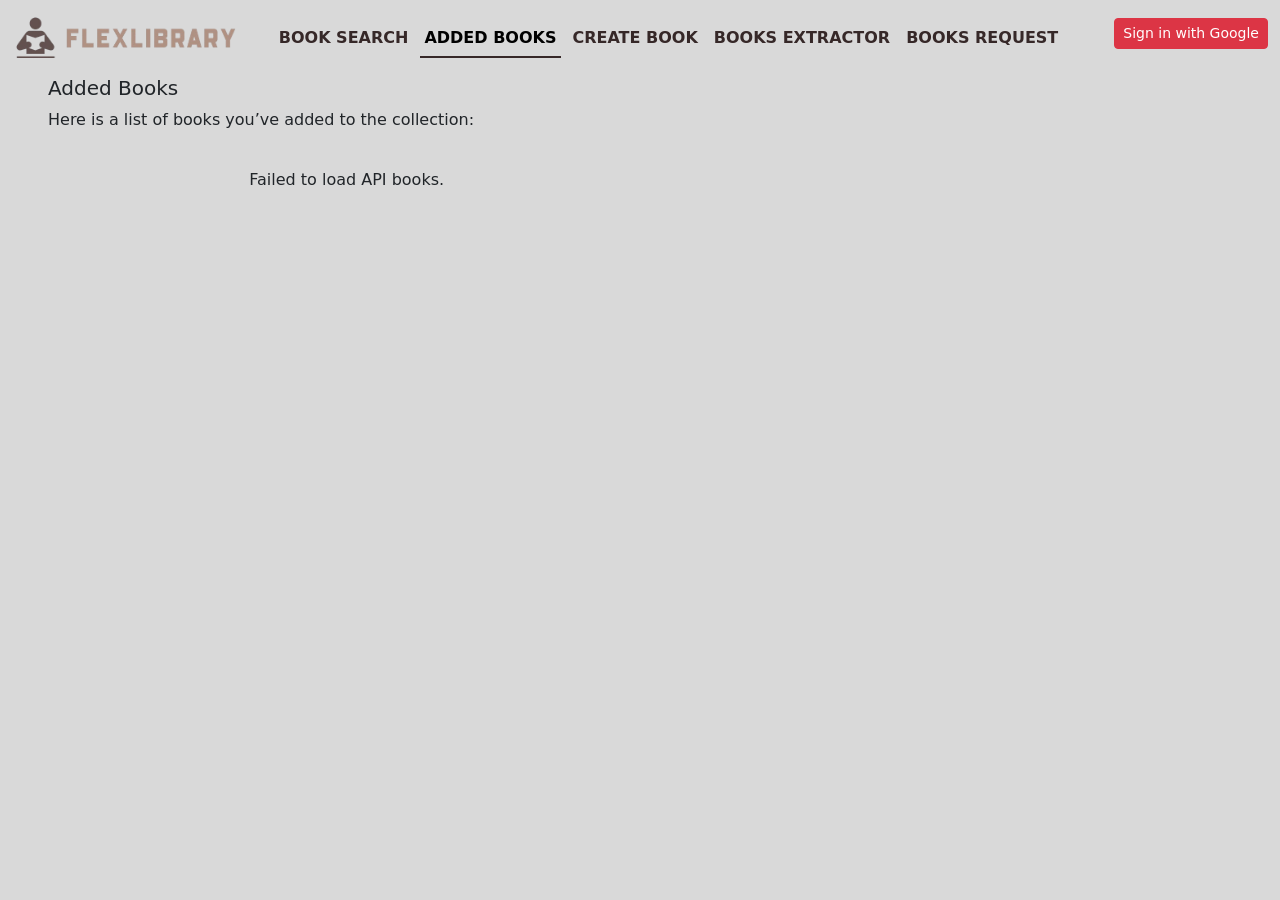
<file: Book Nook/book-list.html>
<!-- https://books-nook.netlify.app/ -->
<!DOCTYPE html>
<html lang="en">
  <head>
    <meta charset="utf-8" />
    <meta name="viewport" content="width=device-width, initial-scale=1" />
    <title>FlexLibrary - Added Books</title>
    <link
      href="https://cdn.jsdelivr.net/npm/bootstrap@5.3.3/dist/css/bootstrap.min.css"
      rel="stylesheet"
      integrity="sha384-QWTKZyjpPEjISv5WaRU9OFeRpok6YctnYmDr5pNlyT2bRjXh0JMhjY6hW+ALEwIH"
      crossorigin="anonymous"
    />
    <link rel="stylesheet" href="./css/style.css" />
    <link rel="stylesheet" href="./css/overwrite.css" />
    <link
      rel="stylesheet"
      href="https://cdnjs.cloudflare.com/ajax/libs/font-awesome/6.7.2/css/all.min.css"
    />
  </head>
  <body>
    <nav class="navbar navbar-expand-lg">
      <div class="container-fluid">
        <a class="navbar-brand" href="index.html"
          ><img src="./assets/logo.png" class="img-fluid"
        /></a>
        <button
          class="navbar-toggler"
          type="button"
          data-bs-toggle="collapse"
          data-bs-target="#navbarTogglerDemo02"
          aria-controls="navbarTogglerDemo02"
          aria-expanded="false"
          aria-label="Toggle navigation"
        >
          <span class="navbar-toggler-icon"></span>
        </button>
        <div class="collapse navbar-collapse text-end" id="navbarTogglerDemo02">
          <ul class="navbar-nav ms-auto">
            <li class="nav-item">
              <a class="nav-link" href="index.html">Book Search</a>
            </li>
            <li class="nav-item">
              <a class="nav-link" href="book-list.html">Added Books</a>
            </li>
            <li class="nav-item">
              <a class="nav-link" href="create-Book.html">Create Book</a>
            </li>
            <li class="nav-item">
              <a class="nav-link" href="book-extractor.html">Books Extractor</a>
            </li>
            <li class="nav-item">
              <a class="nav-link" href="book-request.html">Books request</a>
            </li>
            <li class="nav-item ms-md-5">
              <button id="google-sign-in-btn" class="btn btn-danger btn-sm mt-3 mt-md-0">Sign in with Google</button>
            </li>
            
            <!-- User info section, initially hidden -->
            <li class="nav-item" id="user-info-container" style="display: none;">
              <img id="user-photo" width="30" height="30" alt="User Photo">
              <span id="user-name"></span>
              <button id="sign-out-btn" class="btn btn-warning">Sign Out</button>
            </li>
          </ul>
        </div>
      </div>
    </nav>

    <div class="container-fluid px-5">
      <div class="row">
        <h5>Added Books</h5>
        <p>Here is a list of books you’ve added to the collection:</p>
      </div>
      <div class="row">
        <div class="col-sm-2"></div>
        <div class="col-sm-8">
      <div class="book-list">
        <div id="book-list"></div>
      </div>
      </div>
      </div>
    </div>
    </div>
    <script src="./js/script.js"></script>
    <script src="./js/book-list.js"></script>
    <script
      src="https://cdn.jsdelivr.net/npm/bootstrap@5.3.3/dist/js/bootstrap.bundle.min.js"
      integrity="sha384-YvpcrYf0tY3lHB60NNkmXc5s9fDVZLESaAA55NDzOxhy9GkcIdslK1eN7N6jIeHz"
      crossorigin="anonymous"
    ></script>
    <script src="./js/auth.js"></script>
  </body>
</html>
</file>
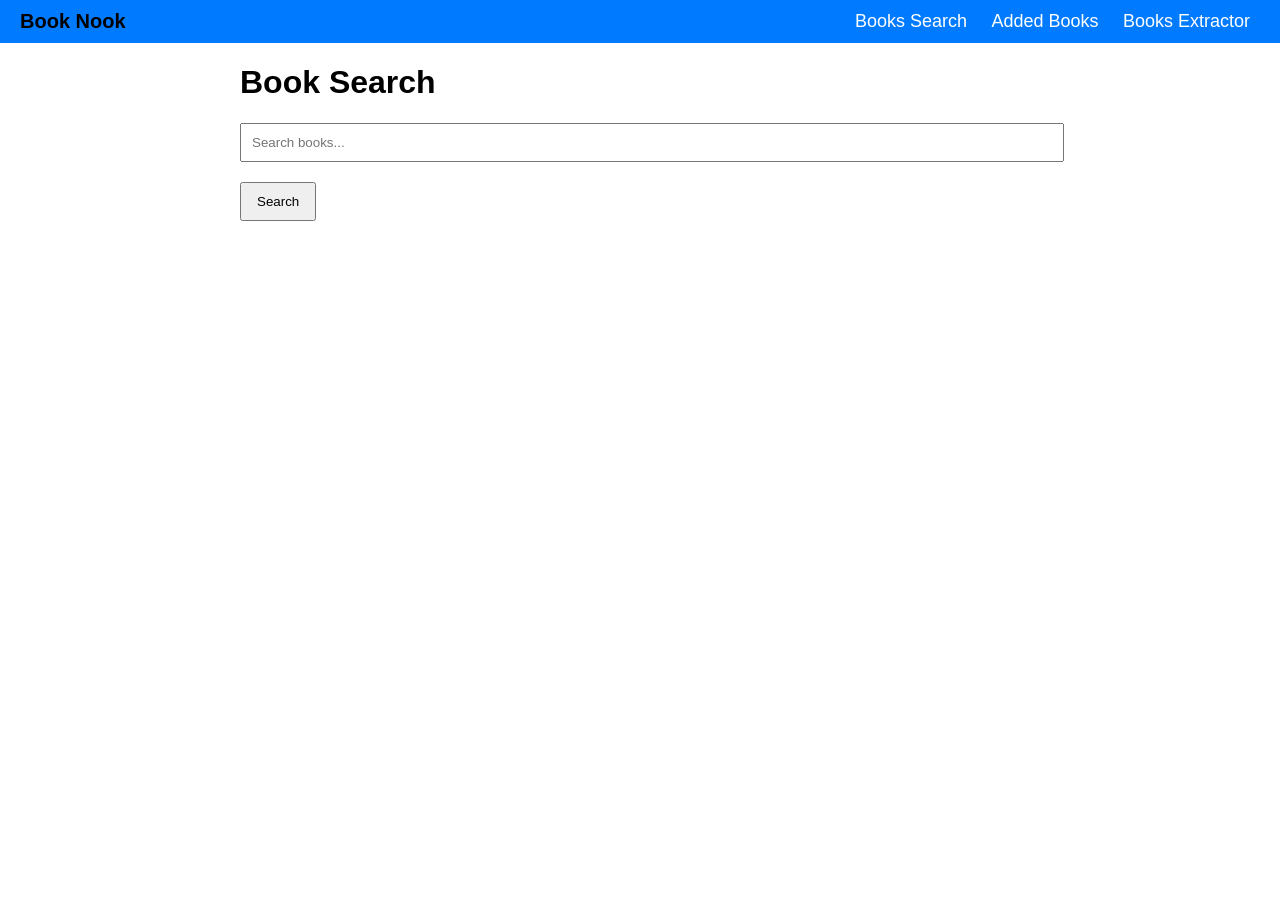
<file: Book Nook/booksSearch.html>
<!DOCTYPE html>
<html lang="en">
<head>
    <meta charset="UTF-8">
    <meta name="viewport" content="width=device-width, initial-scale=1.0">
    <title>Book Search</title>
    <style>
        body {
            font-family: Arial, sans-serif;
            margin: 0;
            padding: 0;
        }
        .navbar {
            background-color: #007bff;
            padding: 10px 20px;
            display: flex;
            align-items: center;
            justify-content: space-between;
        }
        .navbar a {
            text-decoration: none;
            color: white;
            font-size: 18px;
            margin: 0 10px;
        }
        .navbar a:hover {
            text-decoration: underline;
        }
        .navbar .title {
            font-size: 20px;
            font-weight: bold;
        }
        .container {
            max-width: 800px;
            margin: 20px auto;
        }
        .book-card {
            display: flex;
            margin: 15px 0;
            border: 1px solid #ddd;
            padding: 10px;
            border-radius: 5px;
            box-shadow: 2px 2px 5px rgba(0, 0, 0, 0.1);
        }
        .book-card img {
            width: 80px;
            height: 120px;
            object-fit: cover;
            margin-right: 15px;
        }
        .book-details {
            flex-grow: 1;
        }
        .add-btn {
            background-color: #007bff;
            color: white;
            border: none;
            padding: 5px 10px;
            cursor: pointer;
            border-radius: 5px;
        }
        .add-btn:hover {
            background-color: #0056b3;
        }
    </style>
</head>
<body>
    <!-- Navbar -->
    <div class="navbar">
        <div class="title">Book Nook</div>
        <div>
            <a href="booksSearch.html">Books Search</a>
            <a href="MainView.html">Added Books</a>
            <a href="booksExtractor.html">Books Extractor</a>
        </div>
    </div>

    <!-- Main Content -->
    <div class="container">
        <h1>Book Search</h1>
        <input type="text" id="search-input" placeholder="Search books..." style="width: 100%; padding: 10px; margin-bottom: 20px;">
        <button id="search-btn" style="padding: 10px 15px;">Search</button>
        <div id="results"></div>
    </div>

    <script>
        const searchBtn = document.getElementById('search-btn');
        const searchInput = document.getElementById('search-input');
        const resultsDiv = document.getElementById('results');

        searchBtn.addEventListener('click', () => {
    const query = searchInput.value;
    if (query.trim() === '') return;

    fetch(`https://www.googleapis.com/books/v1/volumes?q=${encodeURIComponent(query)}`)
        .then(response => response.json())
        .then(data => {
            resultsDiv.innerHTML = ''; // Clear previous results

            if (data.items && data.items.length > 0) {
                data.items.forEach(book => {
                    const bookCard = document.createElement('div');
                    bookCard.className = 'book-card';

                    const bookImage = book.volumeInfo.imageLinks
                        ? book.volumeInfo.imageLinks.thumbnail
                        : 'https://via.placeholder.com/80x120';

                    let description = book.volumeInfo.description || 'No description available';
                    const maxChar = 150; // Maximum characters for the truncated description
                    const isTruncated = description.length > maxChar;
                    const truncatedDescription = isTruncated
                        ? description.substring(0, maxChar) + '...'
                        : description;

                    bookCard.innerHTML = `
                        <img src="${bookImage}" alt="${book.volumeInfo.title}">
                        <div class="book-details">
                            <h3>${book.volumeInfo.title}</h3>
                            <p>${book.volumeInfo.authors ? book.volumeInfo.authors.join(', ') : 'Unknown Author'}</p>
                            <p>${book.volumeInfo.publishedDate || 'No Date'}</p>
                            <p>${book.volumeInfo.pageCount || 'N/A'} pages</p>
                            <p class="description">
                                <span class="short-desc">${truncatedDescription}</span>
                                ${isTruncated ? `<span class="full-desc" style="display:none;">${description}</span>` : ''}
                                ${isTruncated ? '<button class="read-more-btn">Read More</button>' : ''}
                            </p>
                            <button class="add-btn" 
                                data-title="${book.volumeInfo.title}" 
                                data-author="${book.volumeInfo.authors ? book.volumeInfo.authors.join(', ') : 'Unknown Author'}"
                                data-description="${description}" 
                                data-page="${book.volumeInfo.pageCount || 'N/A'}"
                                data-img="${bookImage}">
                                Add Book
                            </button>
                        </div>
                    `;

                    resultsDiv.appendChild(bookCard);
                });

                // Add click event listeners for "Read More" buttons
                document.querySelectorAll('.read-more-btn').forEach(btn => {
                    btn.addEventListener('click', () => {
                        const shortDesc = btn.previousElementSibling.previousElementSibling;
                        const fullDesc = btn.previousElementSibling;
                        const isExpanded = fullDesc.style.display === 'inline';

                        if (isExpanded) {
                            fullDesc.style.display = 'none';
                            shortDesc.style.display = 'inline';
                            btn.textContent = 'Read More';
                        } else {
                            fullDesc.style.display = 'inline';
                            shortDesc.style.display = 'none';
                            btn.textContent = 'Read Less';
                        }
                    });
                });

                // Add click event listeners to "Add Book" buttons
                document.querySelectorAll('.add-btn').forEach(btn => {
                    btn.addEventListener('click', () => {
                        const bookData = {
                            title: btn.getAttribute('data-title'),
                            author: btn.getAttribute('data-author'),
                            img: btn.getAttribute('data-img'),
                            description: btn.getAttribute('data-description'),
                            pageCount: btn.getAttribute('data-page')
                        };

                        // Save the book to localStorage for transfer to MainView.html
                        const storedBooks = JSON.parse(localStorage.getItem('books')) || [];
                        storedBooks.push(bookData);
                        localStorage.setItem('books', JSON.stringify(storedBooks));

                        alert(`Book "${bookData.title}" added to MainView!`);
                    });
                });
            } else {
                resultsDiv.innerHTML = '<p>No books found.</p>';
            }
        });
});

    </script>
</body>
</html>
</file>
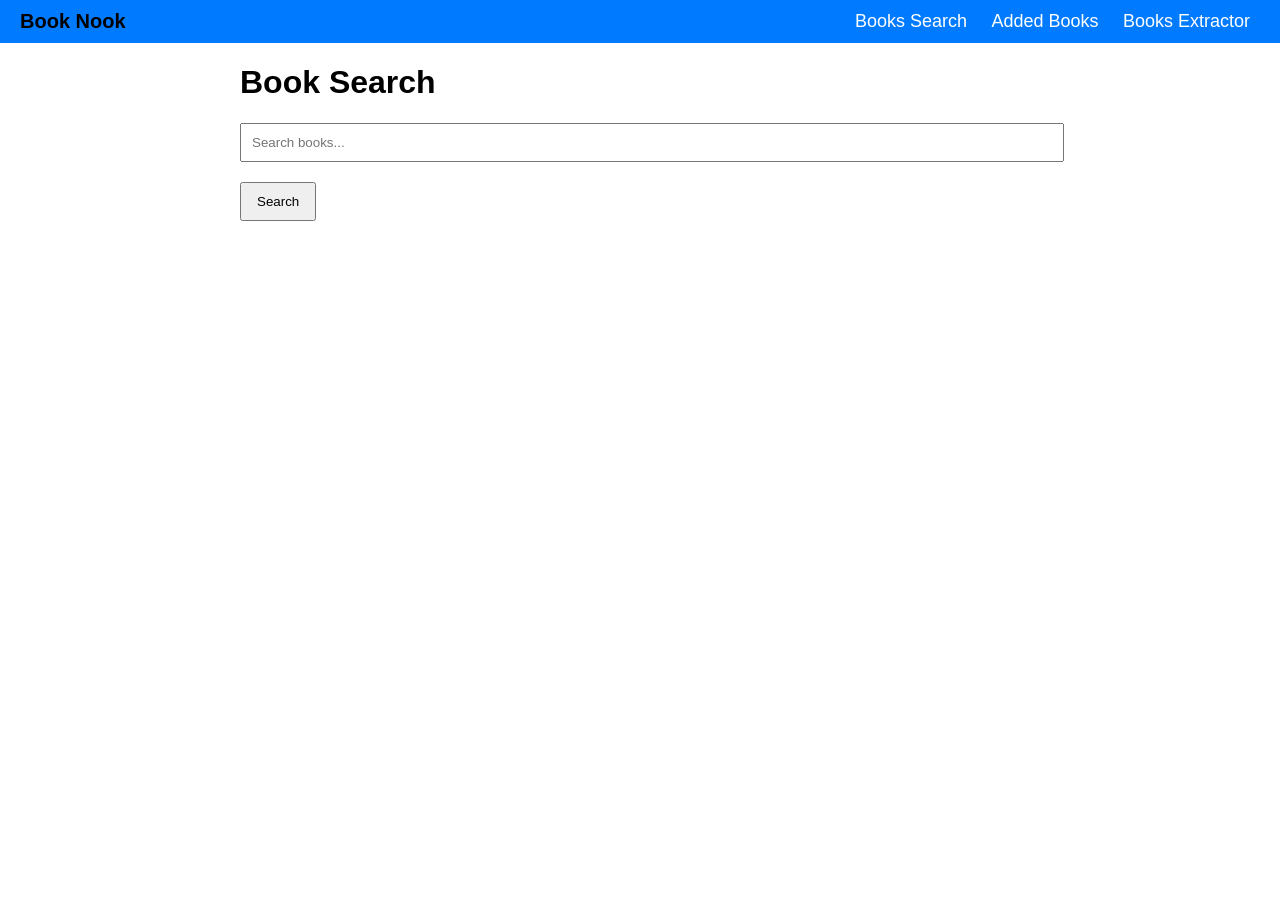
<file: Book Nook/index-old.html>
<!DOCTYPE html>
<html lang="en">
<head>
    <meta charset="UTF-8">
    <meta name="viewport" content="width=device-width, initial-scale=1.0">
    <title>Book Search</title>
    <style>
        body {
            font-family: Arial, sans-serif;
            margin: 0;
            padding: 0;
        }
        .navbar {
            background-color: #007bff;
            padding: 10px 20px;
            display: flex;
            align-items: center;
            justify-content: space-between;
        }
        .navbar a {
            text-decoration: none;
            color: white;
            font-size: 18px;
            margin: 0 10px;
        }
        .navbar a:hover {
            text-decoration: underline;
        }
        .navbar .title {
            font-size: 20px;
            font-weight: bold;
        }
        .container {
            max-width: 800px;
            margin: 20px auto;
        }
        .book-card {
            display: flex;
            margin: 15px 0;
            border: 1px solid #ddd;
            padding: 10px;
            border-radius: 5px;
            box-shadow: 2px 2px 5px rgba(0, 0, 0, 0.1);
        }
        .book-card img {
            width: 80px;
            height: 120px;
            object-fit: cover;
            margin-right: 15px;
        }
        .book-details {
            flex-grow: 1;
        }
        .add-btn {
            background-color: #007bff;
            color: white;
            border: none;
            padding: 5px 10px;
            cursor: pointer;
            border-radius: 5px;
        }
        .add-btn:hover {
            background-color: #0056b3;
        }
    </style>
</head>
<body>
    <!-- Navbar -->
    <div class="navbar">
        <div class="title">Book Nook</div>
        <div>
            <a href="index.html">Books Search</a>
            <a href="MainView.html">Added Books</a>
            <a href="booksExtractor.html">Books Extractor</a>
        </div>
    </div>

    <!-- Main Content -->
    <div class="container">
        <h1>Book Search</h1>
        <input type="text" id="search-input" placeholder="Search books..." style="width: 100%; padding: 10px; margin-bottom: 20px;">
        <button id="search-btn" style="padding: 10px 15px;">Search</button>
        <div id="results"></div>
    </div>

    <script>
        const searchBtn = document.getElementById('search-btn');
        const searchInput = document.getElementById('search-input');
        const resultsDiv = document.getElementById('results');

        searchBtn.addEventListener('click', () => {
    const query = searchInput.value;
    if (query.trim() === '') return;

    fetch(`https://www.googleapis.com/books/v1/volumes?q=${encodeURIComponent(query)}`)
        .then(response => response.json())
        .then(data => {
            resultsDiv.innerHTML = ''; // Clear previous results

            if (data.items && data.items.length > 0) {
                data.items.forEach(book => {
                    const bookCard = document.createElement('div');
                    bookCard.className = 'book-card';

                    const bookImage = book.volumeInfo.imageLinks
                        ? book.volumeInfo.imageLinks.thumbnail
                        : 'https://via.placeholder.com/80x120';

                   
                    const maxChar = 150; // Maximum characters for the truncated description
                    const isTruncated = description.length > maxChar;
                    const truncatedDescription = isTruncated
                        ? description.substring(0, maxChar) + '...'
                        : description;

                    bookCard.innerHTML = `
                        <img src="${bookImage}" alt="${book.volumeInfo.title}">
                        <div class="book-details">
                            <h3>${book.volumeInfo.title}</h3>
                            <p>${book.volumeInfo.authors ? book.volumeInfo.authors.join(', ') : 'Unknown Author'}</p>
                            <p>${book.volumeInfo.publishedDate || 'No Date'}</p>
                            <p>${book.volumeInfo.pageCount || 'N/A'} pages</p>
                            <p class="description">
                                <span class="short-desc">${truncatedDescription}</span>
                                ${isTruncated ? `<span class="full-desc" style="display:none;">${description}</span>` : ''}
                                ${isTruncated ? '<button class="read-more-btn">Read More</button>' : ''}
                            </p>
                            <button class="add-btn" 
                                data-title="${book.volumeInfo.title}" 
                                data-author="${book.volumeInfo.authors ? book.volumeInfo.authors.join(', ') : 'Unknown Author'}"
                                data-description="${description}" 
                                data-page="${book.volumeInfo.pageCount || 'N/A'}"
                                data-img="${bookImage}">
                                Add Book
                            </button>
                        </div>
                    `;

                    resultsDiv.appendChild(bookCard);
                });

                // Add click event listeners for "Read More" buttons
                document.querySelectorAll('.read-more-btn').forEach(btn => {
                    btn.addEventListener('click', () => {
                        const shortDesc = btn.previousElementSibling.previousElementSibling;
                        const fullDesc = btn.previousElementSibling;
                        const isExpanded = fullDesc.style.display === 'inline';

                        if (isExpanded) {
                            fullDesc.style.display = 'none';
                            shortDesc.style.display = 'inline';
                            btn.textContent = 'Read More';
                        } else {
                            fullDesc.style.display = 'inline';
                            shortDesc.style.display = 'none';
                            btn.textContent = 'Read Less';
                        }
                    });
                });

                // Add click event listeners to "Add Book" buttons
                document.querySelectorAll('.add-btn').forEach(btn => {
                    btn.addEventListener('click', () => {
                        const bookData = {
                            title: btn.getAttribute('data-title'),
                            author: btn.getAttribute('data-author'),
                            img: btn.getAttribute('data-img'),
                        
                            pageCount: btn.getAttribute('data-page')
                        };

                        // Save the book to localStorage for transfer to MainView.html
                        const storedBooks = JSON.parse(localStorage.getItem('books')) || [];
                        storedBooks.push(bookData);
                        localStorage.setItem('books', JSON.stringify(storedBooks));

                        alert(`Book "${bookData.title}" added to MainView!`);
                    });
                });
            } else {
                resultsDiv.innerHTML = '<p>No books found.</p>';
            }
        });
});

    </script>
</body>
</html>
</file>
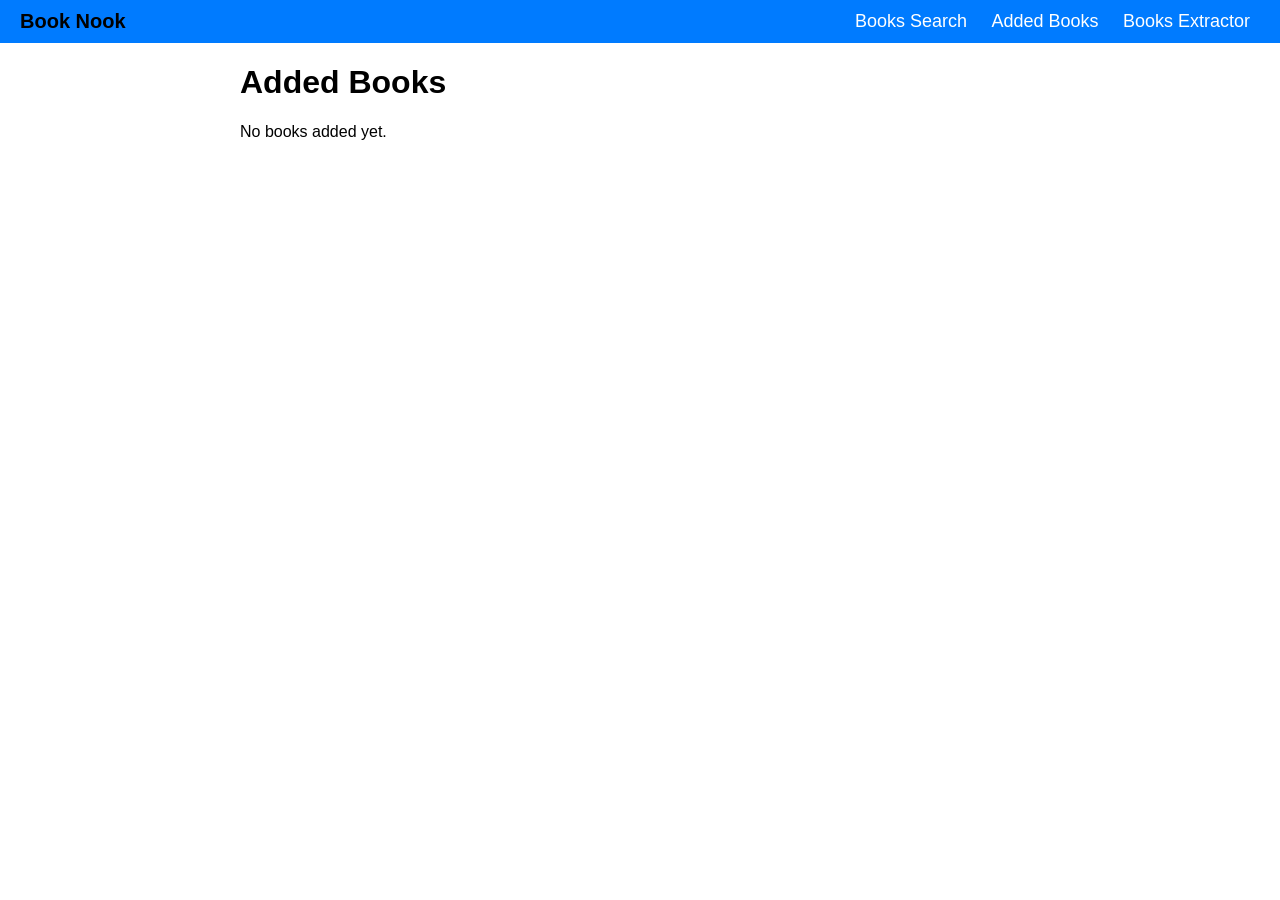
<file: Book Nook/MainView.html>
</html><!DOCTYPE html>
<html lang="en">
<head>
    <meta charset="UTF-8">
    <meta name="viewport" content="width=device-width, initial-scale=1.0">
    <title>Main View</title>
    <style>
        body {
            font-family: Arial, sans-serif;
            margin: 0;
            padding: 0;
        }
        .navbar {
            background-color: #007bff;
            padding: 10px 20px;
            display: flex;
            align-items: center;
            justify-content: space-between;
        }
        .navbar a {
            text-decoration: none;  
            color: white;
            font-size: 18px;
            margin: 0 10px;
        }
        .navbar a:hover {
            text-decoration: underline;
        }
        .navbar .title {
            font-size: 20px;
            font-weight: bold;
        }
        .book-list {
            max-width: 800px;
            margin: 20px auto;
        }
        .book-card {
            display: flex;
            margin: 15px 0;
            border: 1px solid #ddd;
            padding: 10px;
            border-radius: 5px;
            box-shadow: 2px 2px 5px rgba(0, 0, 0, 0.1);
        }
        .book-card img {
            width: 80px;
            height: 120px;
            object-fit: cover;
            margin-right: 15px;
        }
        .book-details {
            flex-grow: 1;
        }
    </style>
</head>
<body>
    <!-- Navbar -->
    <div class="navbar">
        <div class="title">Book Nook</div>
        <div>
            <a href="index.html">Books Search</a>
            <a href="MainView.html" class="active"> Added Books</a>
            <a href="booksExtractor.html">Books Extractor</a>
        </div>
    </div>

    <!-- Main Content -->
    <div class="book-list">
        <h1>Added Books</h1>
        <div id="book-list"></div>
    </div>
    <script>
        const bookListDiv = document.getElementById('book-list');

        // Load books from localStorage
        const storedBooks = JSON.parse(localStorage.getItem('books')) || [];

        if (storedBooks.length > 0) {
            storedBooks.forEach(book => {
                const bookCard = document.createElement('div');
                bookCard.className = 'book-card';

                bookCard.innerHTML = `
                    <img src="${book.img}" alt="${book.title}">
                    <div class="book-details">
                        <h3>${book.title}</h3>
                        <p>${book.author || 'Unknown Author'}</p>
                        <p>${book.pageCount}</p>
                        <P>${book.description || '-'}</p>
                    </div>
                `;

                bookListDiv.appendChild(bookCard);
            });
        } else {
            bookListDiv.innerHTML = '<p>No books added yet.</p>';
        }
    </script>
</body>
</html>
</file>
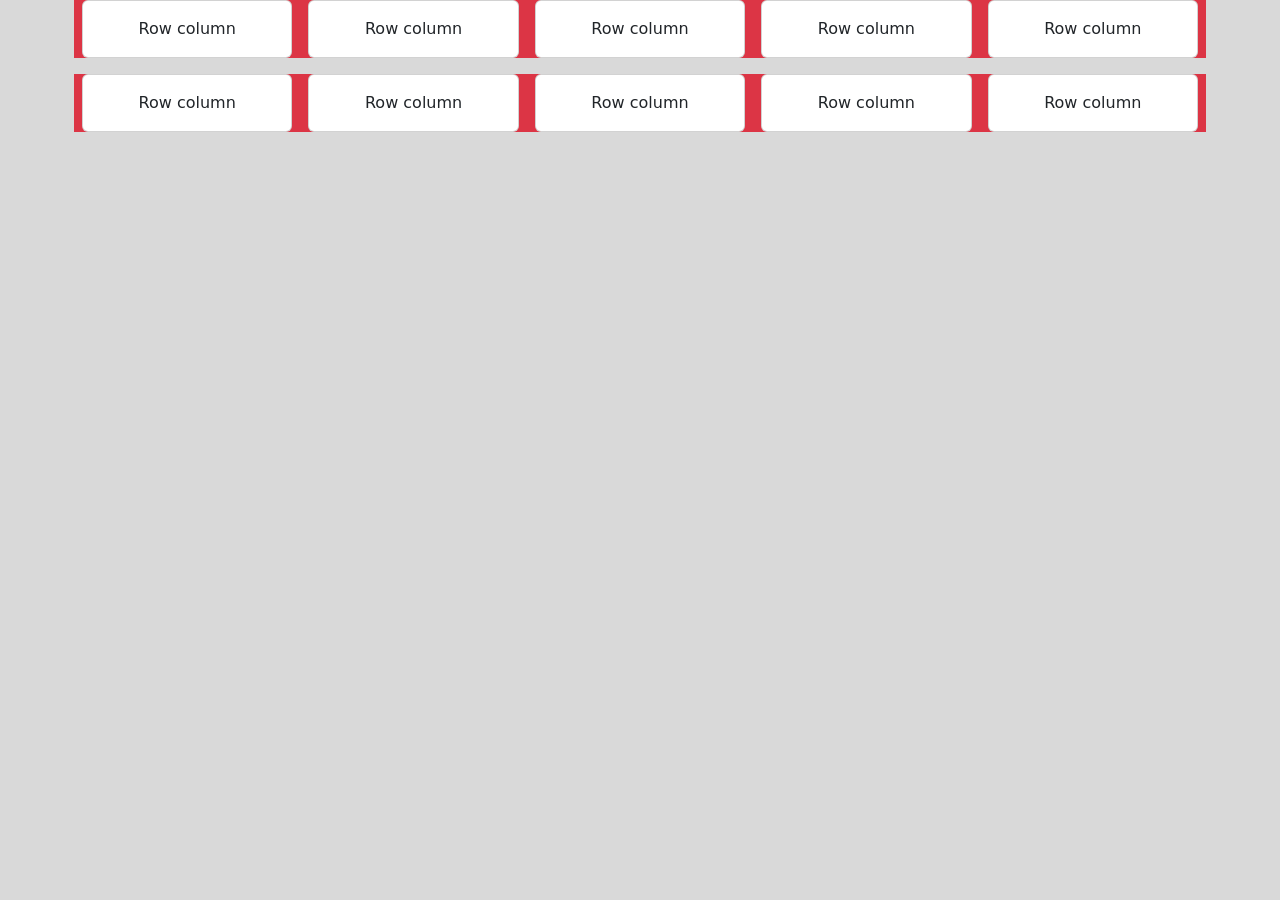
<file: Book Nook/new.html>
<!DOCTYPE html>
<html lang="en">
  <head>
    <meta charset="utf-8" />
    <meta name="viewport" content="width=device-width, initial-scale=1" />
    <title>FlexLibrary</title>
    <link
      href="https://cdn.jsdelivr.net/npm/bootstrap@5.3.3/dist/css/bootstrap.min.css"
      rel="stylesheet"
      integrity="sha384-QWTKZyjpPEjISv5WaRU9OFeRpok6YctnYmDr5pNlyT2bRjXh0JMhjY6hW+ALEwIH"
      crossorigin="anonymous"
    />
    <link rel="stylesheet" href="./css/style.css" />
    <link rel="stylesheet" href="./css/overwrite.css" />
    <link
      rel="stylesheet"
      href="https://cdnjs.cloudflare.com/ajax/libs/font-awesome/6.7.2/css/all.min.css"
    />
  </head>
  <body>
    <div class="container text-center">
        <div class="row g-3 row-cols-2 row-cols-lg-5">
          <div class="col bg-danger">
            <div class="card p-3">Row column</div>
          </div>
          <div class="col bg-danger">
            <div class="card p-3">Row column</div>
          </div>
          <div class="col bg-danger">
            <div class="card p-3">Row column</div>
          </div>
          <div class="col bg-danger">
            <div class="card p-3">Row column</div>
          </div>
          <div class="col bg-danger">
            <div class="card p-3">Row column</div>
          </div>
          <div class="col bg-danger">
            <div class="card p-3">Row column</div>
          </div>
          <div class="col bg-danger">
            <div class="card p-3">Row column</div>
          </div>
          <div class="col bg-danger">
            <div class="card p-3">Row column</div>
          </div>
          <div class="col bg-danger">
            <div class="card p-3">Row column</div>
          </div>
          <div class="col bg-danger">
            <div class="card p-3">Row column</div>
          </div>
        </div>
      </div>
    <script
      src="https://cdn.jsdelivr.net/npm/bootstrap@5.3.3/dist/js/bootstrap.bundle.min.js"
      integrity="sha384-YvpcrYf0tY3lHB60NNkmXc5s9fDVZLESaAA55NDzOxhy9GkcIdslK1eN7N6jIeHz"
      crossorigin="anonymous"
    ></script>
    <script
      src="https://cdn.jsdelivr.net/npm/@popperjs/core@2.11.8/dist/umd/popper.min.js"
      integrity="sha384-I7E8VVD/ismYTF4hNIPjVp/Zjvgyol6VFvRkX/vR+Vc4jQkC+hVqc2pM8ODewa9r"
      crossorigin="anonymous"
    ></script>
    <script
      src="https://cdn.jsdelivr.net/npm/bootstrap@5.3.3/dist/js/bootstrap.min.js"
      integrity="sha384-0pUGZvbkm6XF6gxjEnlmuGrJXVbNuzT9qBBavbLwCsOGabYfZo0T0to5eqruptLy"
      crossorigin="anonymous"
    ></script>
  </body>
</html>
</file>
<file: Book Nook/css/style.css>
body {
  background-color: #d9d9d9;
  height: 100vh;
}
.navbar {
  background-color: #d9d9d9;
}
.navbar-brand img {
  max-height: 50px;
}
.nav-link {
  text-transform: uppercase;
  color: #362828;
  font-weight: 700;
  display: inline-block;
  position: relative;
  text-decoration: none;
}

.nav-link::after {
  content: "";
  position: absolute;
  left: 50%;
  bottom: 0;
  width: 0;
  height: 2px;
  background-color: #362828;
  transition: width 0.4s ease-out, left 0.4s ease-out;
}

.nav-link:hover::after,
.nav-link.active::after { /* Active link gets the same effect */
  width: 95%;  /* Slightly less than 100% to prevent continuous line effect */
  left: 2.5%;
}


.slogan h2 {
  color: #63514f;
  letter-spacing: 2px;
  word-spacing: 10px;
}

.search .fa-magnifying-glass {
  color: #63514f;
}
.search-result .card {
  border: solid 2px #63514f;
}
.search-result .card img {
  object-fit: contain;
  width: 100%;
  height: 100%;
}
.search-result .card .card-image-container{
    height: 200px;
}

.truncate {
    flex-grow: 1; /* Take remaining space */
    overflow: hidden; /* Hide overflow */
    text-overflow: ellipsis; /* Show ellipsis for overflowed text */
    display: -webkit-box; /* Enable multi-line truncation */
    -webkit-line-clamp: 3; /* Number of lines to show before truncating */
    -webkit-box-orient: vertical; /* Set box orientation to vertical */
  }

  .loader {
    border: 10px solid #f3f3f3;
    border-radius: 50%;
    border-top: 10px solid #63514f;
    width: 70px;
    height: 70px;
    -webkit-animation: spin 2s linear infinite; /* Safari */
    animation: spin 2s linear infinite;
  }
  

  .book-extractor-loader {
    border: 2px solid #f3f3f3;
    border-radius: 50%;
    border-top: 2px solid #63514f;
    width: 20px;
    height: 20px;
    -webkit-animation: spin 2s linear infinite; /* Safari */
    animation: spin 2s linear infinite;
  }
.table-row-border-bottom{
  border-bottom: 1px solid #63514f;;
}
  /* Safari */
  @-webkit-keyframes spin {
    0% { -webkit-transform: rotate(0deg); }
    100% { -webkit-transform: rotate(360deg); }
  }
  
  @keyframes spin {
    0% { transform: rotate(0deg); }
    100% { transform: rotate(360deg); }
  }
  .output-container{
    border-radius: 15px;
    background-color: #ffffff;
  }

/* BOOK LIST CSS */
.book-list, .book-request-list {
  max-width: 800px;
  margin: 20px auto;
}
.book-card {
  background-color: #ffffff;
  display: flex;
  margin: 15px 0;
  border: 1px solid #ddd;
  padding: 10px;
  border-radius: 15px;
  box-shadow: 2px 2px 5px rgba(0, 0, 0, 0.1);
}
.book-card img {
  width: 80px;
  height: 120px;
  object-fit: cover;
  margin-right: 15px;
}
.book-details {
  flex-grow: 1;
}
.book-description{
  height: 55vh
}
@media only screen and (max-width: 600px) {
  .book-description{
    height: 30vh
  }
}
</file>
<file: Book Nook/css/overwrite.css>
.text-primary{
    color: #63514f !important;   
}
.bg-primary{
    background-color: #63514f !important;
    color: white;
}
.btn-primary{
    background-color: #63514f;
    border-color: #63514f;
}
.btn-outline-primary{
    border: solid 2px #63514f;
    border-radius: 15px;
    color: #63514f;
    background-color: #ffffff;
    border-color: #63514f;
}
.btn-outline-primary:hover{
    background-color: #63514f;
    color: #ffffff;
    border-color: #63514f;
}




.btn-outline-danger{
    /* font-weight: 700; */
    padding-inline: 2rem;
    /* border: solid 2px #9d0000; */
    border-radius: 15px;
    color: #9d0000;
    background-color: #ffffff;
    border-color: #9d0000;
}
.btn-outline-danger:hover{
    background-color: #9d0000;
    color: #ffffff;
    border-color: #9d0000;
    box-shadow: 0 0 2px #9d0000;
}

.btn-primary:hover{
    background-color: #63514f;
    border-color: #63514f;
    box-shadow: 0 0 2px #63514f;
}
input {
    height: 50px !important;
    font-size: 1.2rem !important;
    border: solid 2px #63514f !important;
    color: #63514f !important;
    border-radius: 15px !important;
  }
input::placeholder {
    color: #63514f !important;
    font-size: 1.2rem !important;
  }
input:focus {
    border: solid 2px #63514f !important;
    box-shadow: 0 0 8px #63514f !important;
    outline: none !important;
    color: #63514f !important;
}
.border-primary{
 border-color: #63514f !important;;   
}
.img-thumbnail{
    height: 5rem !important;
    width: 5rem !important;
}
</file>
